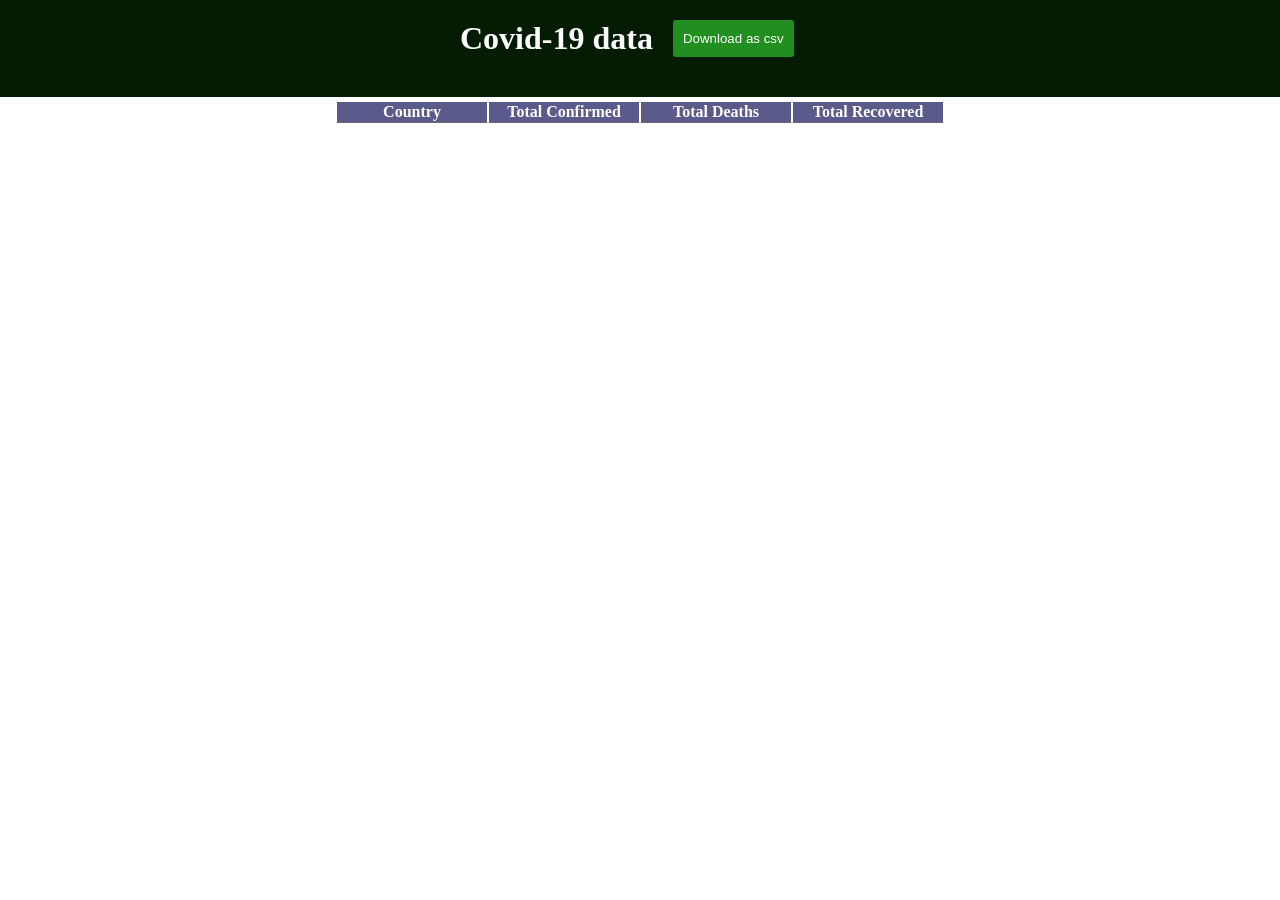
<file: index.html>
<!DOCTYPE html>
<html>
  <head>
    <meta charset="UTF-8">
  <meta name="viewport" content="width=device-width,initial-scale=1">
    <title>Covid info</title>
  <meta name="keywords" content="keywords,here">
  <link rel="stylesheet" href="styles.css">
  </head>
  <body>
    <header>
      <div class='header__inner'>
        <h1>Covid-19 data</h1>
        <button onclick="exportTableToCSV(null,'test.csv')">Download as csv</button>
      </div>
    </header>
    <table id='covidTable'>
      <tbody>
        
      </tbody>
    </table>
    <table id='root'>
    </table>
  </body>
  <script src='app.js'></script>
</html>
</file>
<file: styles.css>
* {
    margin: 0;
    padding: none;
    box-sizing: border-box;
}

table {
    margin:40px auto;
    margin-top: 100px;
}

th, td {
    margin: 5px;
    border-bottom: 1px solid rgb(114, 107, 107);
}

th {
    background-color: rgb(91, 91, 139);
    color: white;
    min-width: 150px;
}

button {
    background-color: rgb(32, 143, 32);
    color: white;
    border: none;
    border-radius: 3px;padding: 10px;
    cursor: pointer;
    margin: 0 20px;
}

button:hover {
    background-color: rgb(50, 204, 50);
}

header{
    background-color: rgb(4, 27, 4);
    margin-top: -120px;
    color: white;
    position: fixed;
    padding:20px;
    width: 100%;
    z-index: 2;
}

.header__inner {
    margin: 20px auto;
    display: flex;
    flex-wrap: wrap;
    width: 360px;
    max-width: 100%;
}
</file>
